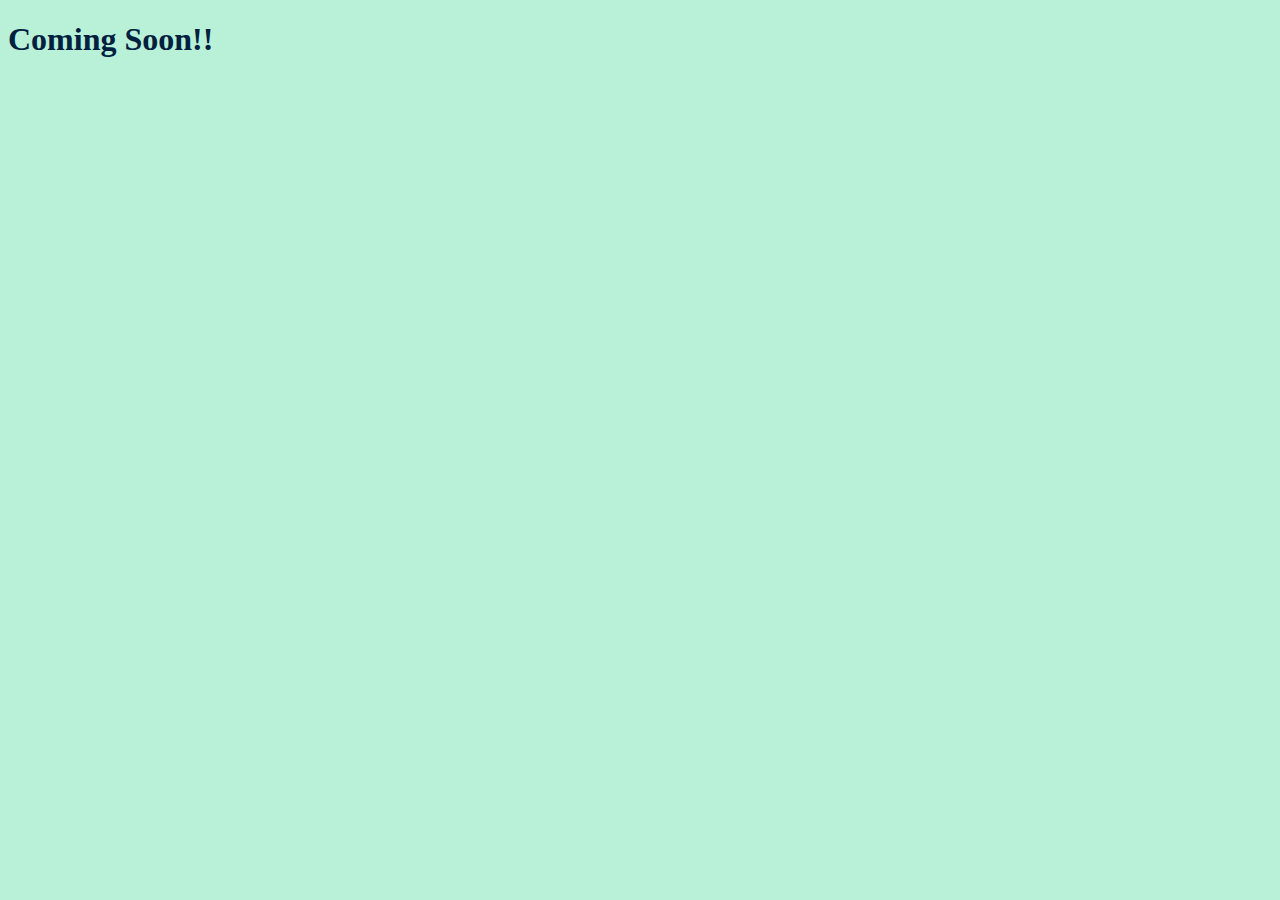
<file: Project2.html>
<!DOCTYPE html>
<html lang="en">
<head>
    <meta charset="UTF-8">
    <meta http-equiv="X-UA-Compatible" content="IE=edge">
    <meta name="viewport" content="width=device-width, initial-scale=1.0">
    <link rel="stylesheet" href="./Assets/style.css">
    <title>.Play | A New Edge in Gaming</title>
</head>
<body class="pjct1img">
    <h1>Coming Soon!!</h1>

    
</body>
</html>
</file>
<file: Assets/style.css>
:root {
    --dark: #00203fff;
    --light: #ADEFD1DD;
    }

body {
    background-color: var(--light);
}



nav a {
    color: var(--light);
    text-decoration: none;
    padding-top: 10px;
    margin-right: 20px;
    font-size: 20px;
    display: inline-block;
    margin-left: 25px;
    }

p {
    padding-bottom: 10px;
    padding-left: 10px;
    padding-right: 10px;
    color: var(--dark);
    text-align: justify;
}

.imgcolumn1:hover {
    backdrop-filter: blur(10px);
    filter: blur(4px);
    transition: 0.5s ease;
    
}

.imgcolumn:hover {
    backdrop-filter: blur(10px);
    filter: blur(4px);
    transition: 0.5s ease;
}
    

.header {
    background-color: var(--dark);
    padding: 12px;
    font-size: 17.5px;
    font-family: 'Trebuchet MS', 'Lucida Sans Unicode', 'Lucida Grande', 'Lucida Sans', Arial, sans-serif;
    display: flex;
    flex-direction: row;
    justify-content: right;
    }

.hero {
    height: 700px;
    width: 100%;
    background-image: url(./images/background.image.jpeg);
    background-size: cover;
    background-position: center;

 }
.pjct1img {
    color: var(--dark);
}


 .flex-container,
 .flex-container1,
 .flex-container2 {
    display: flex;
    flex-wrap: wrap;
    padding-top: 20px;
 }


 .flex-item-left {
    flex: 25%;
    max-width: 25%;
    justify-content: right;
    border-style: solid;
    border-left: var(--dark);
    border-top: var(--dark);
    border-bottom: var(--dark);

    
}

.contactcolumn {
    flex: 25%;
    max-width: 25%;
    align-items: center;
    justify-content: center;
    padding: 10px;
    color: var(--dark);
    text-decoration: none;


    
}
.email {
    margin-left: 0px;
}
.contactcolumn img, .contactcolumn div {
margin-left: 200px;
}


.imgcolumn {
    flex: 25%;
    max-width: 25%;
    padding-right: 10px;
    padding-top: 10px;
    position: relative;

}

.imgcolumn1 {
    flex: 50%;
    max-width: 50%;
    padding: 10px;
    position: relative;
}

.Logo {
position: absolute;
top: 75%;
left: 25%;
}

.Centretxt {
    position: absolute;
    top: 50%;
    left: 50%;
    transform: translate(-50%, -50%);
    color: var(--light);
    font-size: 100px;
}


.Centretxt1 {
    position: absolute;
    top: 35%;
    left: 50%;
    transform: translate(-50%, -50%);
    color: var(--light);
    font-size: 100px;
}

.flex-item-right {
    flex: 75%;
    max-width: 75%;
 }

 .About {
    float:right;
    color: var(--dark);
    padding-top: 10px;
    padding-right: 10px;
 }

 .avatar {
    float:right;
    color: var(--dark);
    padding-right: 10px;
    padding-top: 10px;

 }

.img {
    padding-left: 10px;
}

.img2 {
    padding-top: 10px;
}

.Github {
    text-decoration: none;
    color: var(--dark);
}

.footer {
    background-color: var(--dark);
    color: var(--light);
    font-size: 20px;
    font-family: 'Trebuchet MS', 'Lucida Sans Unicode', 'Lucida Grande', 'Lucida Sans', Arial, sans-serif;
    display: flex;
    justify-content: center;
    padding: 0px 0px 12px 0px;

}

@media only screen and (max-width: 412px) {

    .hero {
        display: none;
    }

    .header {
        flex-direction: column;
        align-items: center;
        justify-content: center;
        font-size: 50%;
    }

    .flex-item-left {
        flex: 50%;
    }

    .flex-item-right {
        flex: 50%;
    }

    .About {
        font-size: 120%;
    }
    .avatar {
        display: none;
    }

    .imgcolumn1 {
        flex: 75%;
        max-width: 75%;
    }

    .imgcolumn {
        flex: 100%;
        max-width: 100%;
        padding-left: 100px;
        padding-top: none;
    }
    .Logo {
        display: none;
    }


    .contactcolumn {
        flex: 100%
    }
    .contactcolumn div {
        margin: none;
    }
    .Centretxt

    .Centretxt1 {
    display: none;
    }
    
}
</file>
